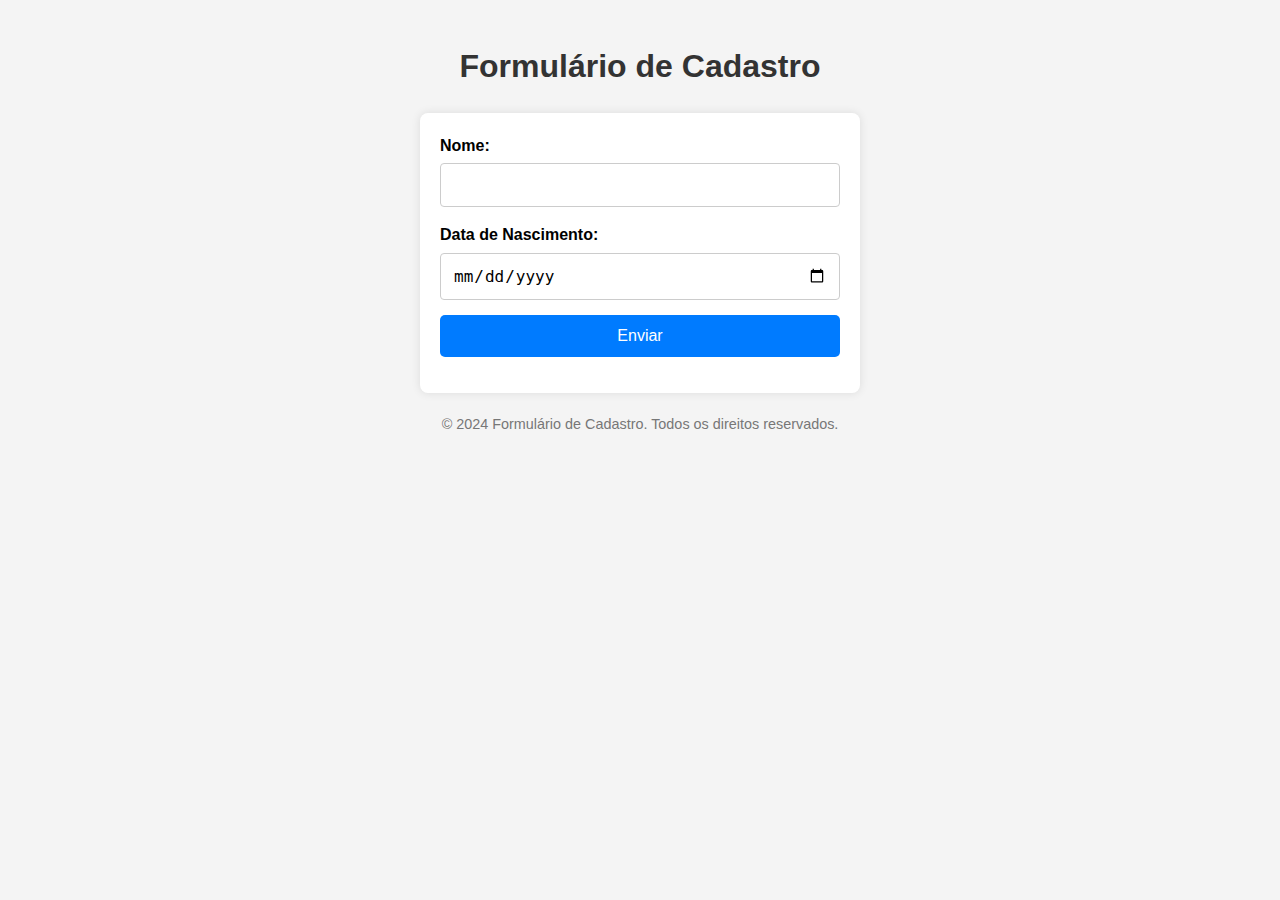
<file: index.html>
<!DOCTYPE html>
<html lang="PT-BR">
<head>
    <!-- Definição de metadados básicos -->
    <meta charset="UTF-8">
    <meta name="viewport" content="width=device-width, initial-scale=1.0">
    <title>Formulário de Cadastro</title>
    
    <!-- Estilos internos ou links para CSS externo -->
    <link rel="stylesheet" href="styles.css">
</head>
<body>
    <!-- Cabeçalho da página -->
    <header>
        <h1>Formulário de Cadastro</h1>
    </header>

    <!-- Conteúdo principal -->
    <main>

        <!-- Container do formulário para melhor organização e estilo -->
        <div class="form-container">

            <!-- Formulário para capturar nome e data de nascimento -->
            <form>

                <!-- Campo para o nome do usuário -->
                <div class="form-group">
                    <label for="nome">Nome:</label>
                    <input type="text" id="nome" name="nome" required>
                </div>

                <!-- Campo para a data de nascimento do usuário -->
                <div class="form-group">
                    <label for="data-nascimento">Data de Nascimento:</label>
                    <input type="date" id="data-nascimento" name="data-nascimento" required>
                </div>

                <!-- Botão de envio do formulário -->
                <button type="submit">Enviar</button>
            </form>

              <!-- Parágrafo para exibir os resultados -->
              <p id="resultado"></p>
        </div>
    </main>

    <!-- Rodapé da página -->
    <footer>
        <p>&copy; 2024 Formulário de Cadastro. Todos os direitos reservados.</p>
    </footer>

    <!-- Importando o arquivo script.js -->
    <script src="script.js"></script>
</body>
</html>
</file>
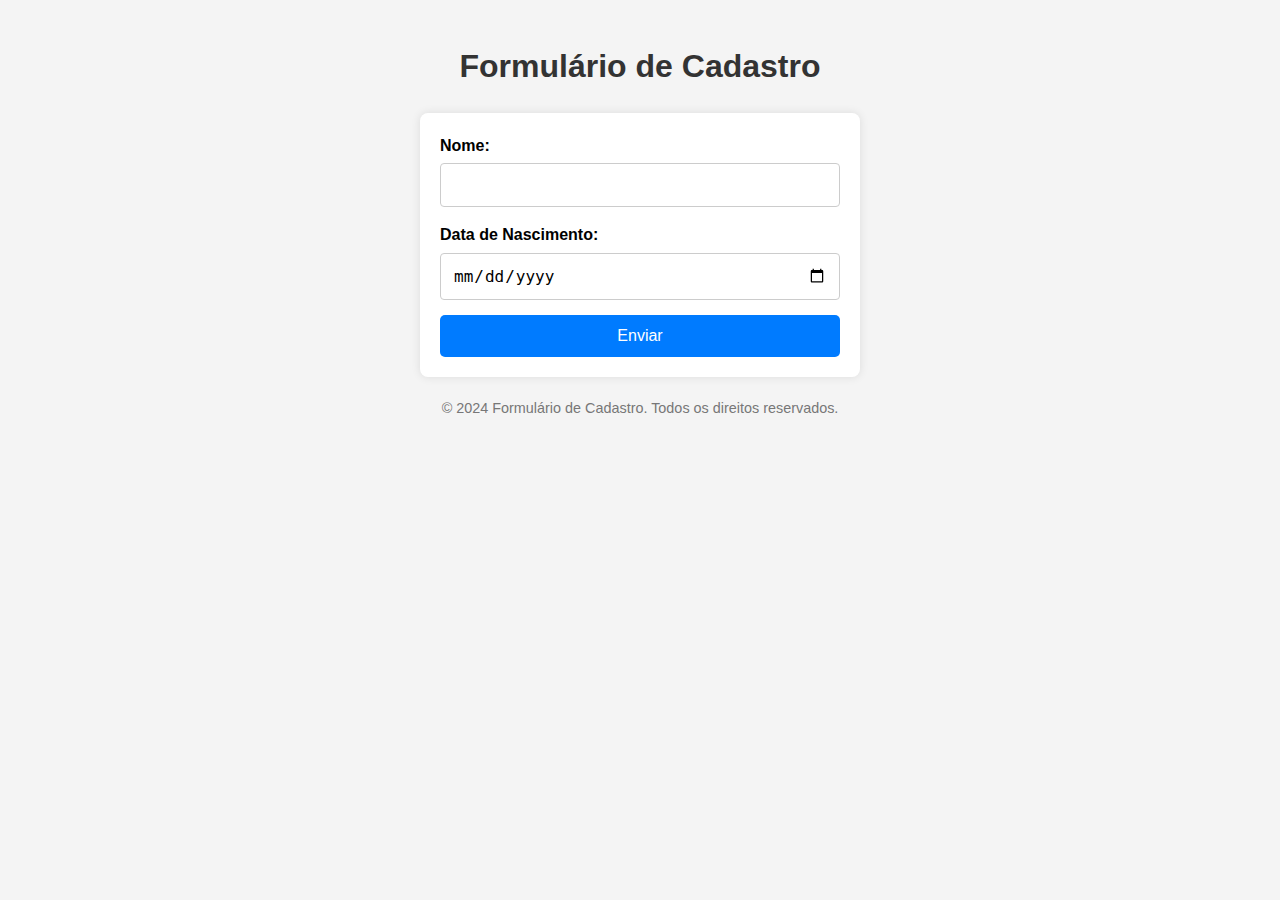
<file: src/index.html>
<!DOCTYPE html>
<html lang="pt-BR">
<head>
    <!-- Definição de metadados básicos -->
    <meta charset="UTF-8">
    <meta name="viewport" content="width=device-width, initial-scale=1.0">
    <title>Formulário de Cadastro</title>
    
    <!-- Estilos internos ou links para CSS externo -->
    <link rel="stylesheet" href="styles.css">
</head>
<body>
    <!-- Cabeçalho da página -->
    <header>
        <h1>Formulário de Cadastro</h1>
    </header>

    <!-- Conteúdo principal -->
    <main>

        <!-- Container do formulário para melhor organização e estilo -->
        <div class="form-container">

            <!-- Formulário para capturar nome e data de nascimento -->
            <form>

                <!-- Campo para o nome do usuário -->
                <div class="form-group">
                    <label for="nome">Nome:</label>
                    <input type="text" id="nome" name="nome" required>
                </div>

                <!-- Campo para a data de nascimento do usuário -->
                <div class="form-group">
                    <label for="data-nascimento">Data de Nascimento:</label>
                    <input type="date" id="data-nascimento" name="data-nascimento" required>
                </div>

                <!-- Botão de envio do formulário -->
                <button type="submit">Enviar</button>
            </form>
        </div>
    </main>

    <!-- Rodapé da página -->
    <footer>
        <p>&copy; 2024 Formulário de Cadastro. Todos os direitos reservados.</p>
    </footer>
</body>
</html>
</file>
<file: styles.css>
/* Estilo básico para a página */
body {
    font-family: Arial, sans-serif;
    margin: 0;
    padding: 20px;
    background-color: #f4f4f4;
    line-height: 1.6;
}

h1 {
    text-align: center;
    margin-bottom: 20px;
    color: #333;
}

/* Centraliza e estiliza o container do formulário */
.form-container {
    max-width: 400px; /* Limita a largura em telas maiores */
    margin: 0 auto;
    background-color: #fff;
    padding: 20px;
    border-radius: 8px;
    box-shadow: 0 0 10px rgba(0, 0, 0, 0.1);
    transition: all 0.3s ease;
}

/* Espaçamento entre os elementos do formulário */
.form-group {
    margin-bottom: 15px;
}

/* Estilo dos rótulos */
label {
    display: block;
    font-weight: bold;
    margin-bottom: 5px;
    font-size: 1rem;
}

/* Estilo dos campos de entrada */
input[type="text"], input[type="date"] {
    width: 100%;
    padding: 12px; /* Aumenta o padding para facilitar o uso em telas touch */
    box-sizing: border-box;
    border: 1px solid #ccc;
    border-radius: 4px;
    font-size: 1rem;
}

/* Estilo do botão */
button {
    width: 100%; /* O botão ocupa toda a largura em telas menores */
    padding: 15px;
    background-color: #007BFF;
    color: #fff;
    border: none;
    border-radius: 5px;
    cursor: pointer;
    font-size: 1rem;
    transition: background-color 0.3s ease;
}

/* Estilo do botão ao passar o mouse */
button:hover {
    background-color: #0056b3;
}

/* Estilo do rodapé */
footer {
    text-align: center;
    margin-top: 20px;
    font-size: 0.9em;
    color: #777;
}

/* Estilos Responsivos */
@media (max-width: 768px) {
    /* Ajusta o padding para telas menores */
    body {
        padding: 10px;
    }
    /* Ajusta o tamanho da fonte para telas menores */
    h1 {
        font-size: 1.5rem;
    }

    /* O container se ajusta para ser mais fluido em telas pequenas */
    .form-container {
        padding: 15px;
    }

    /* Aumenta o tamanho da fonte e padding para melhor usabilidade em mobile */
    input[type="text"], input[type="date"], button {
        padding: 14px;
        font-size: 1.2rem;
    }

    /* Rodapé ajustado para telas menores */
    footer {
        font-size: 0.8em;
    }
}

@media screen and (min-width: 768px) {
    /* Ajusta o padding para telas maiores */
    body {
        padding: 20px;
    }

    /* O container se ajusta para ser mais fluido em telas maiores */
    .form-container {
        padding: 20px;
    }

    /* Aumenta o tamanho da fonte e padding para melhor usabilidade em desktop */
    input[type="text"], input[type="date"], button {
        padding: 12px;
        font-size: 1rem;
    }

    /* Rodapé ajustado para telas maiores */
    footer {
        font-size: 0.9em;
    }
    
}
</file>
<file: src/styles.css>
/* Estilo básico para a página */
body {
    font-family: Arial, sans-serif;
    margin: 0;
    padding: 20px;
    background-color: #f4f4f4;
    line-height: 1.6;
}

h1 {
    text-align: center;
    margin-bottom: 20px;
    color: #333;
}

/* Centraliza e estiliza o container do formulário */
.form-container {
    max-width: 400px; /* Limita a largura em telas maiores */
    margin: 0 auto;
    background-color: #fff;
    padding: 20px;
    border-radius: 8px;
    box-shadow: 0 0 10px rgba(0, 0, 0, 0.1);
    transition: all 0.3s ease;
}

/* Espaçamento entre os elementos do formulário */
.form-group {
    margin-bottom: 15px;
}

/* Estilo dos rótulos */
label {
    display: block;
    font-weight: bold;
    margin-bottom: 5px;
    font-size: 1rem;
}

/* Estilo dos campos de entrada */
input[type="text"], input[type="date"] {
    width: 100%;
    padding: 12px; /* Aumenta o padding para facilitar o uso em telas touch */
    box-sizing: border-box;
    border: 1px solid #ccc;
    border-radius: 4px;
    font-size: 1rem;
}

/* Estilo do botão */
button {
    width: 100%; /* O botão ocupa toda a largura em telas menores */
    padding: 15px;
    background-color: #007BFF;
    color: #fff;
    border: none;
    border-radius: 5px;
    cursor: pointer;
    font-size: 1rem;
    transition: background-color 0.3s ease;
}

/* Estilo do botão ao passar o mouse */
button:hover {
    background-color: #0056b3;
}

/* Estilo do rodapé */
footer {
    text-align: center;
    margin-top: 20px;
    font-size: 0.9em;
    color: #777;
}

/* Estilos Responsivos */
@media (max-width: 768px) {
    /* Ajusta o padding para telas menores */
    body {
        padding: 10px;
    }
    /* Ajusta o tamanho da fonte para telas menores */
    h1 {
        font-size: 1.5rem;
    }

    /* O container se ajusta para ser mais fluido em telas pequenas */
    .form-container {
        padding: 15px;
    }

    /* Aumenta o tamanho da fonte e padding para melhor usabilidade em mobile */
    input[type="text"], input[type="date"], button {
        padding: 14px;
        font-size: 1.2rem;
    }

    /* Rodapé ajustado para telas menores */
    footer {
        font-size: 0.8em;
    }
}

@media screen and (min-width: 768px) {
    /* Ajusta o padding para telas maiores */
    body {
        padding: 20px;
    }

    /* O container se ajusta para ser mais fluido em telas maiores */
    .form-container {
        padding: 20px;
    }

    /* Aumenta o tamanho da fonte e padding para melhor usabilidade em desktop */
    input[type="text"], input[type="date"], button {
        padding: 12px;
        font-size: 1rem;
    }

    /* Rodapé ajustado para telas maiores */
    footer {
        font-size: 0.9em;
    }
    
}
</file>
